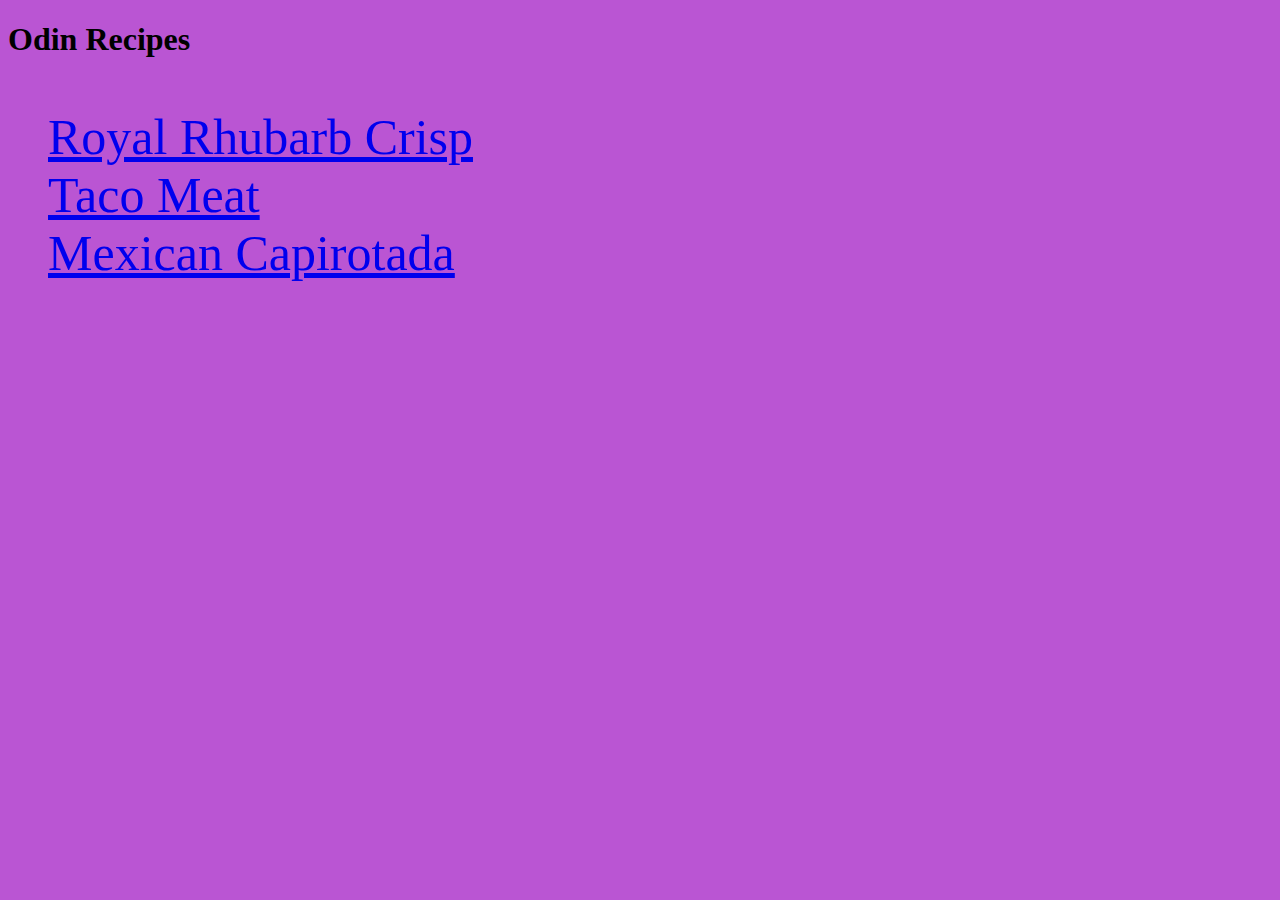
<file: index.html>
<!DOCTYPE html>
<html lang="en">
<head>
    <meta charset="UTF-8">
    <meta http-equiv="X-UA-Compatible" content="IE=edge">
    <meta name="viewport" content="width=device-width, initial-scale=1.0">
    <link rel="stylesheet" href="styles.css">
    <title>Odin Recipes</title>
</head>
<body>
    <h1>Odin Recipes</h1>
      <ul id="landingPage">
          <li><a href="./recipes/rhubarb_crisp.html">Royal Rhubarb Crisp</a></li>
          <li><a href="./recipes/taco_meat.html">Taco Meat</a></li>
          <li><a href="./recipes/mexican_capirotada.html">Mexican Capirotada</a></li>
      </ul>   
</body>
</html>
</file>
<file: styles.css>
body {
    background-color: mediumorchid;
}

#landingPage {
    list-style: none;
    font-size: 50px;
    color: royalblue;
}
</file>
